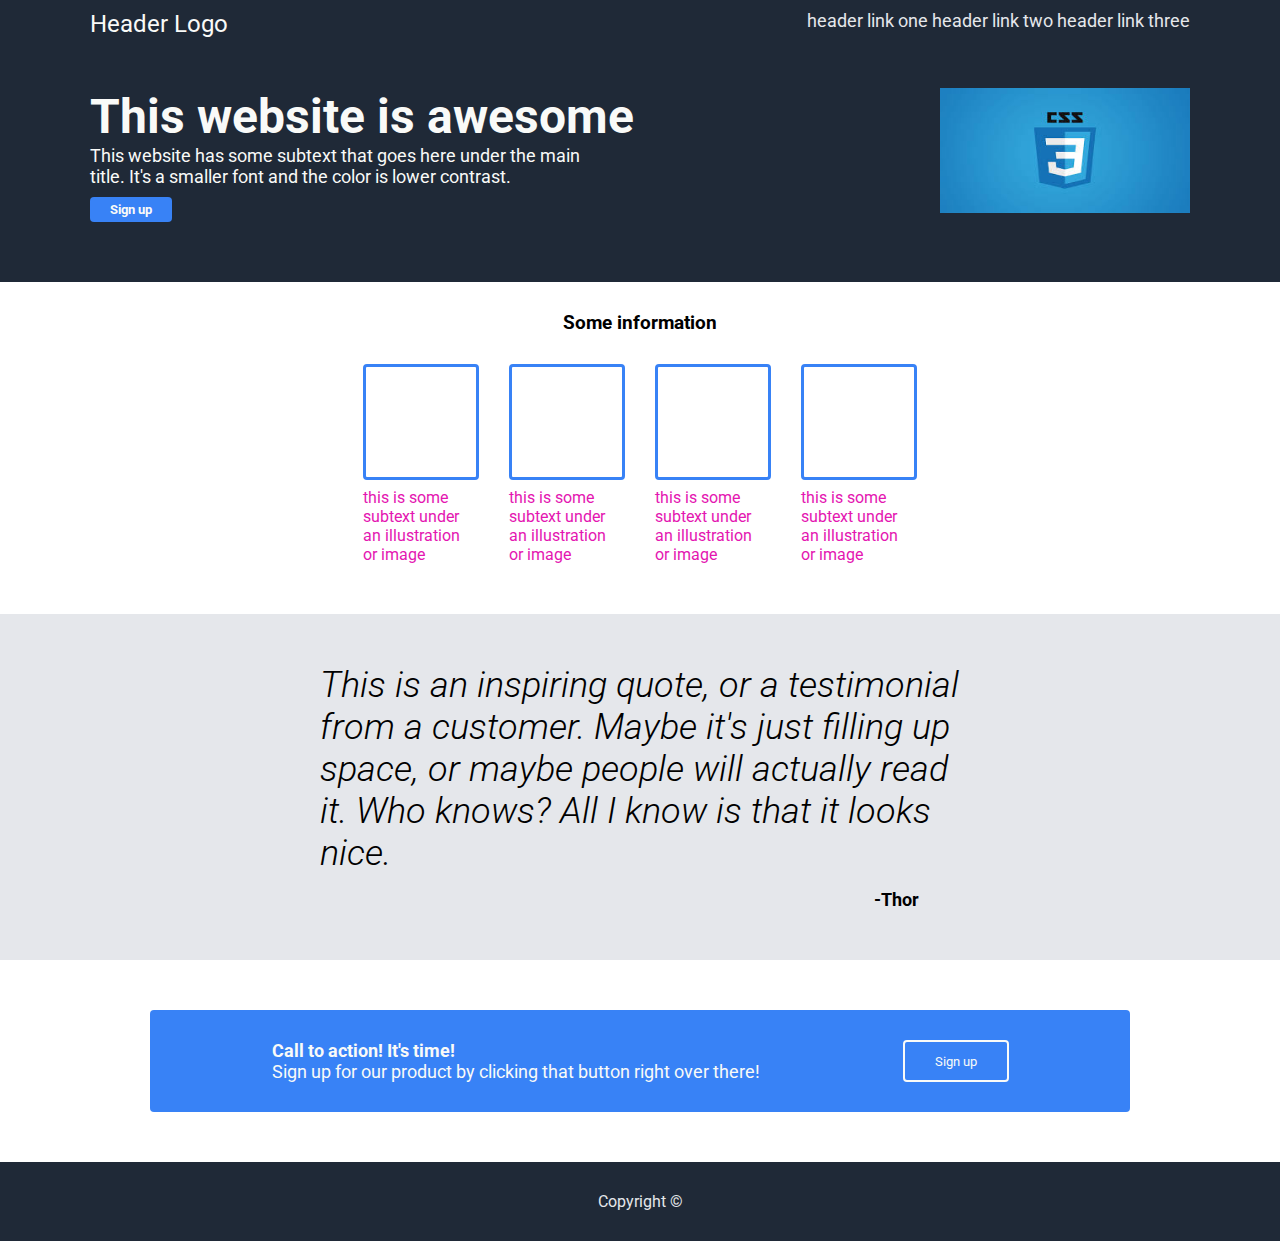
<file: index.html>
<!DOCTYPE html>
<html lang="en">
<head>
  <meta charset="UTF-8">
  <meta http-equiv="X-UA-Compatible" content="IE=edge">
  <meta name="viewport" content="width=device-width, initial-scale=1.0">
  <title>Document</title>

  <link rel="stylesheet" href="style.css">
</head>
<body>
  <header>
    <nav>
      <div class="logo">Header Logo</div>
      <div class="links">
        <a href="#">header link one</a>
        <a href="#">header link two</a>
        <a href="#">header link three</a>
      </div>
    </nav>
    <section id="main-hero">
      <div class="main-text">
        <h1 class="title">This website is awesome</h1>
        <p class="under-text">This website has some subtext that goes here under the main title. It's a smaller font and the color is lower contrast.</p>
        <button class="button-sign-up">Sign up</button>
      </div>
      <div class="image-placeholder"> 
        <img src="/images/css-image.jpeg" alt="CSS image-placeholder">
      </div>
    </section>
  </header>

  <h3>Some information</h3>
  <section id="information">
    <article class="info">
      <div class="illustration-placeholder"></div>
      <p>this is some subtext under an illustration or image</p>
    </article>
    <article class="info">
      <div class="illustration-placeholder"></div>
      <p>this is some subtext under an illustration or image</p>
    </article>
    <article class="info">
      <div class="illustration-placeholder"></div>
      <p>this is some subtext under an illustration or image</p>
    </article>
    <article class="info">
      <div class="illustration-placeholder"></div>
      <p>this is some subtext under an illustration or image</p>
    </article>
  </section>

  <article id="quote">
    <p class="inspiring-quote"> This is an inspiring quote, or a testimonial from a customer. Maybe it's just filling up space, or maybe people will actually read it. Who knows? All I know is that it looks nice.
      <p class="author">-Thor</p>
    </p> 
  </article>

  <div class="try">
  <section class="action-call">
    <div class="sign-up">
      <h4>Call to action! It's time!</h4>
      <p>Sign up for our product by clicking that button right over there!</p>
    </div>
    <button>Sign up</button>
  </section>
  </div>
  <footer class="copyright">
      Copyright ©
  </footer>
</body>
</html>
</file>
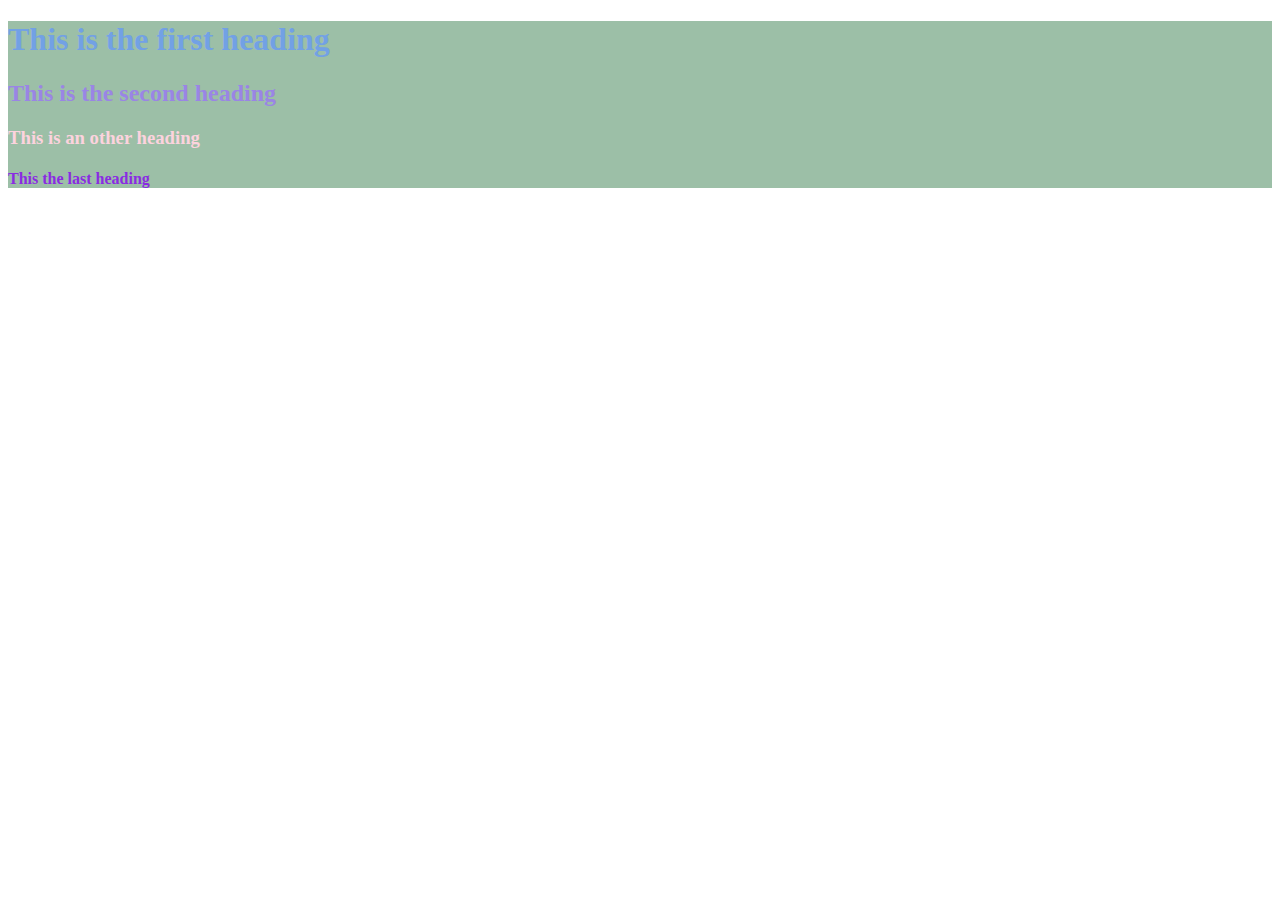
<file: docs/index.html>
<!DOCTYPE html>
<html lang="en">
<head>
  <meta charset="UTF-8">
  <meta http-equiv="X-UA-Compatible" content="IE=edge">
  <meta name="viewport" content="width=device-width, initial-scale=1.0">
  <title>First CSS assignment</title>

  <link rel="stylesheet" href="style.css">
</head>
<body>
  <div>
    <h1>This is the first heading</h1>
    <h2>This is the second heading</h2>
    <h3>This is an other heading</h3>
    <h4>This the last heading</h4>
  </div>
</body>
</html>
</file>
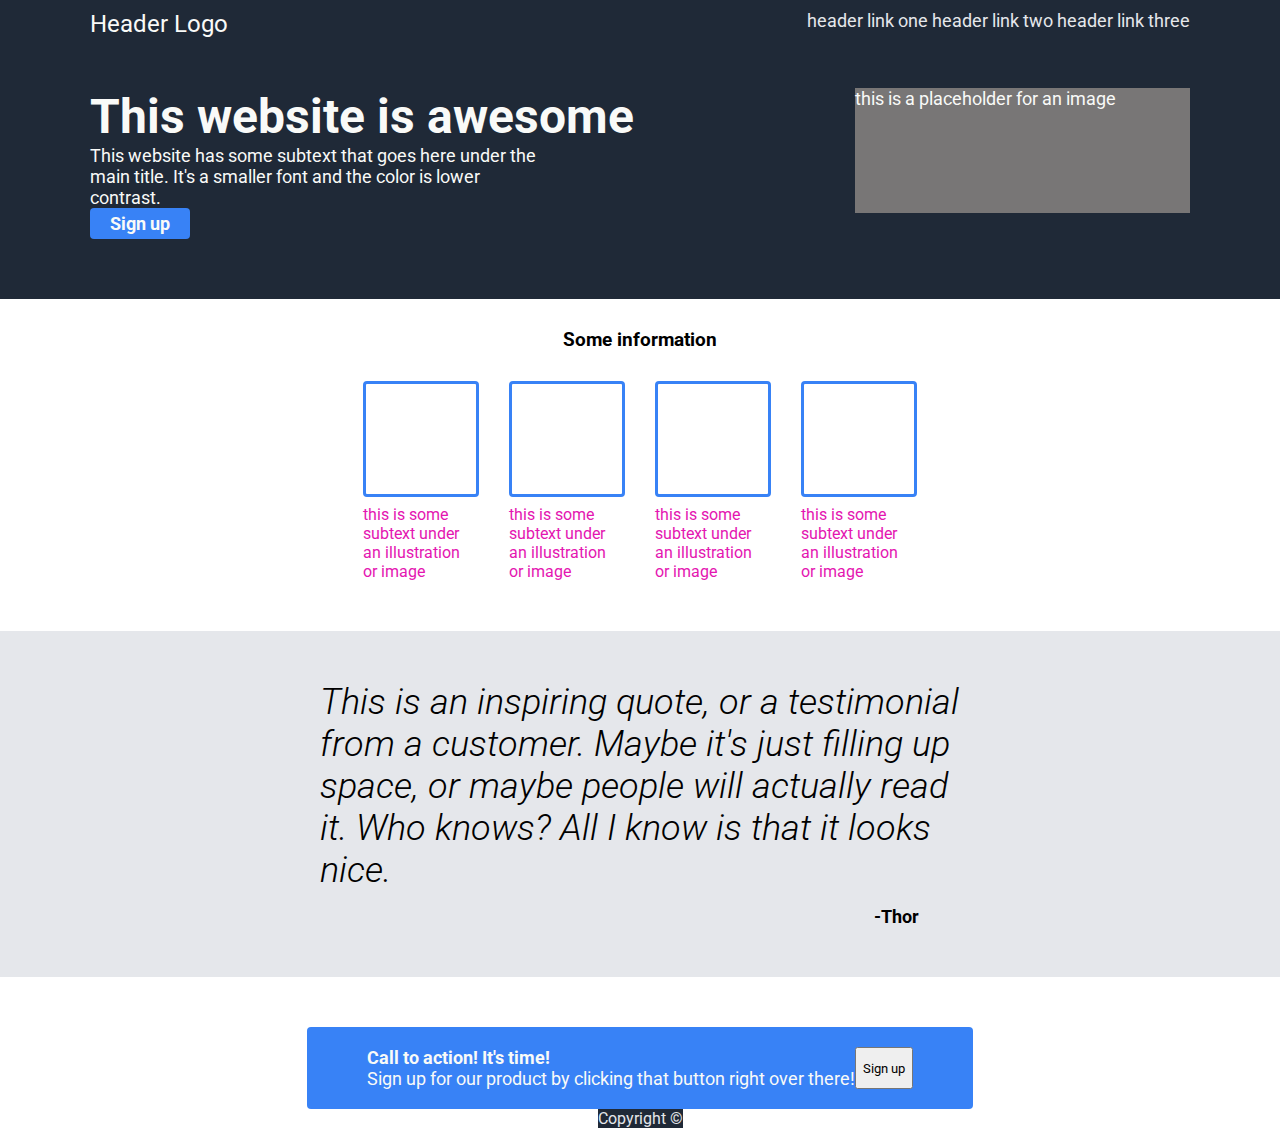
<file: docs/main-project/index.html>
<!DOCTYPE html>
<html lang="en">
<head>
  <meta charset="UTF-8">
  <meta http-equiv="X-UA-Compatible" content="IE=edge">
  <meta name="viewport" content="width=device-width, initial-scale=1.0">
  <title>Document</title>

  <link rel="stylesheet" href="style.css">
</head>
<body>
  <header>
    <nav>
      <div class="logo">Header Logo</div>
      <div class="links">
        <a href="#">header link one</a>
        <a href="#">header link two</a>
        <a href="#">header link three</a>
      </div>
    </nav>
    <section id="main-hero">
      <div class="main-text">
        <h1 class="title">This website is awesome</h1>
        <p class="under-text">This website has some subtext that goes here under the main title. It's a smaller font and the color is lower contrast.</p>
        <button class="sign-up">Sign up</button>
      </div>
      <div class="image-placeholder"> this is a placeholder for an image</div>
    </section>
  </header>

  <h3>Some information</h3>
  <section id="information">
    <article class="info">
      <div class="illustration-placeholder"></div>
      <p>this is some subtext under an illustration or image</p>
    </article>
    <article class="info">
      <div class="illustration-placeholder"></div>
      <p>this is some subtext under an illustration or image</p>
    </article>
    <article class="info">
      <div class="illustration-placeholder"></div>
      <p>this is some subtext under an illustration or image</p>
    </article>
    <article class="info">
      <div class="illustration-placeholder"></div>
      <p>this is some subtext under an illustration or image</p>
    </article>
  </section>

  <article id="quote">
    <p class="inspiring-quote"> This is an inspiring quote, or a testimonial from a customer. Maybe it's just filling up space, or maybe people will actually read it. Who knows? All I know is that it looks nice.
      <p class="author">-Thor</p>
    </p> 
  </article>

  <footer>
    <section class="action-call">
      <div class="sign-up">
        <h4>Call to action! It's time!</h4>
        <p>Sign up for our product by clicking that button right over there!</p>
      </div>
      <button>Sign up</button>
    </section>
    <section class="copyright">
      Copyright ©
    </section>
  </footer>
</body>
</html>
</file>
<file: style.css>
@import url('https://fonts.googleapis.com/css2?family=Roboto:ital,wght@0,100;0,300;0,900;1,300&display=swap');

* {
  margin: 0;
  font-family: 'Roboto', sans-serif;
}

header {
  background-color: #1F2937;
  color: #E5E7EB;
  font-size: 18px;
  padding: 10px 90px 60px 90px;
}

nav {
  display: flex;
  justify-content: space-between;
}

header .links a {
  text-decoration: none;
  color: #E5E7EB;
}

header .logo {
  font-size: 24px;
  color: #F9FAF8;
}

#main-hero {
  color: #F9FAF8;
  margin-top: 50px;
  display: flex;
  justify-content: space-around;
}

#main-hero h1 {
  font-size: 48px;
  font-weight: bolder;
}

#main-hero .under-text {
  max-width: 60%;
}

#main-hero button {
  background-color: #3882F6;
  font-weight: bold;
  color: #F9FAF8;
  border-radius: 4px;
  border-style: unset;
  padding: 5px 20px;
  margin-top: 10px;
}

div.image-placeholder {
  width: 250px;
  height: 125px;
  background-color: rgb(120, 118, 118);
}
img {
  width: 250px;
  height: 125px;
}

h3 {
  text-align: center;
  margin: 30px auto;
}

#information {
  margin-bottom: 50px;
  display: flex;
  justify-content: center;
  gap: 30px;
}

.info {
  display: flex;
  flex-direction: column;
  gap: 8px;
}

.info p {
  max-width: 110px;
  color: #e416b1;
}

#information .illustration-placeholder {
  border: 3px solid #3882F6;
  border-radius: 4px;
  width: 110px;
  height: 110px;
}


#quote {
  padding: 50px 0px;
  background-color: #E5E7EB;
  display: flex;
  flex-direction: column;
  align-items: center;
}

.inspiring-quote {
  font-size: 36px;
  font-style: italic;
  font-weight: 300;
  max-width: 50%;
}

.author {
  font-size: 18px;
  font-style: normal;
  font-weight: bold;
  margin-top: 15px;
  margin-left: 40%;
}

.action-call {
  padding: 30px 50px 30px 50px;
  margin: 50px 150px;
  border-radius: 4px;
  background-color: #3882F6;
  display: flex;
  justify-content: space-around;
  color: #F9FAF8;
}

.action-call button {
  background-color: #3882F6;
  color: #F9FAF8;
  border-radius: 4px;
  border: 2px solid #F9FAF8;
  padding: 5px 30px;
  
}

.sign-up {
  font-size: large;
}

.copyright {
  padding: 30px 60px;
  text-align:center;
  background-color: #1F2937;
  color: #E5E7EB;
}
</file>
<file: docs/style.css>
h1 {
  color: #72A1E5;
}
h2 {
  color: hsl(253, 65%, 71%);
}
h3 {
  color: rgb(252, 211, 222);
}
h4 {
  color: blueviolet;
}

div {
  background-color: #9CBFA7;
}
</file>
<file: docs/main-project/style.css>
@import url('https://fonts.googleapis.com/css2?family=Roboto:ital,wght@0,100;0,300;0,900;1,300&display=swap');

* {
  margin: 0;
  font-family: 'Roboto', sans-serif;
}

header {
  background-color: #1F2937;
  color: #E5E7EB;
  font-size: 18px;
  padding: 10px 90px 60px 90px;
}

nav {
  display: flex;
  justify-content: space-between;
}

header .links a {
  text-decoration: none;
  color: #E5E7EB;
}

header .logo {
  font-size: 24px;
  color: #F9FAF8;
}

#main-hero {
  color: #F9FAF8;
  margin-top: 50px;
  display: flex;
  justify-content: space-around;
}

#main-hero h1 {
  font-size: 48px;
  font-weight: bolder;
}

#main-hero .under-text {
  max-width: 60%;
}

#main-hero button {
  background-color: #3882F6;
  font-weight: bold;
  color: #F9FAF8;
  border-radius: 4px;
  border-style: unset;
  padding: 5px 20px;
}

div.image-placeholder {
  width: 400px;
  height: 125px;
  background-color: rgb(120, 118, 118);
}

h3 {
  text-align: center;
  margin: 30px auto;
}

#information {
  margin-bottom: 50px;
  display: flex;
  justify-content: center;
  gap: 30px;
}

.info {
  display: flex;
  flex-direction: column;
  gap: 8px;
}

.info p {
  max-width: 110px;
  color: #e416b1;
}

#information .illustration-placeholder {
  border: 3px solid #3882F6;
  border-radius: 4px;
  width: 110px;
  height: 110px;
}

#quote {
  padding: 50px 0px;
  background-color: #E5E7EB;
  display: flex;
  flex-direction: column;
  align-items: center;
}

.inspiring-quote {
  font-size: 36px;
  font-style: italic;
  font-weight: 300;
  max-width: 50%;
}

.author {
  font-size: 18px;
  font-style: normal;
  font-weight: bold;
  margin-top: 15px;
  margin-left: 40%;
}

footer {
  margin-top: 50px;
  display: flex;
  flex-direction: column;
  align-items:center;
}

.action-call {
  padding: 20px 60px;
  border-radius: 4px;
  align-content: space-between;
  background-color: #3882F6;
  display: flex;
  color: #F9FAF8;
}

.sign-up {
  font-size: large;
}

.copyright {
  background-color: #1F2937;
  color: #E5E7EB;
}
</file>
